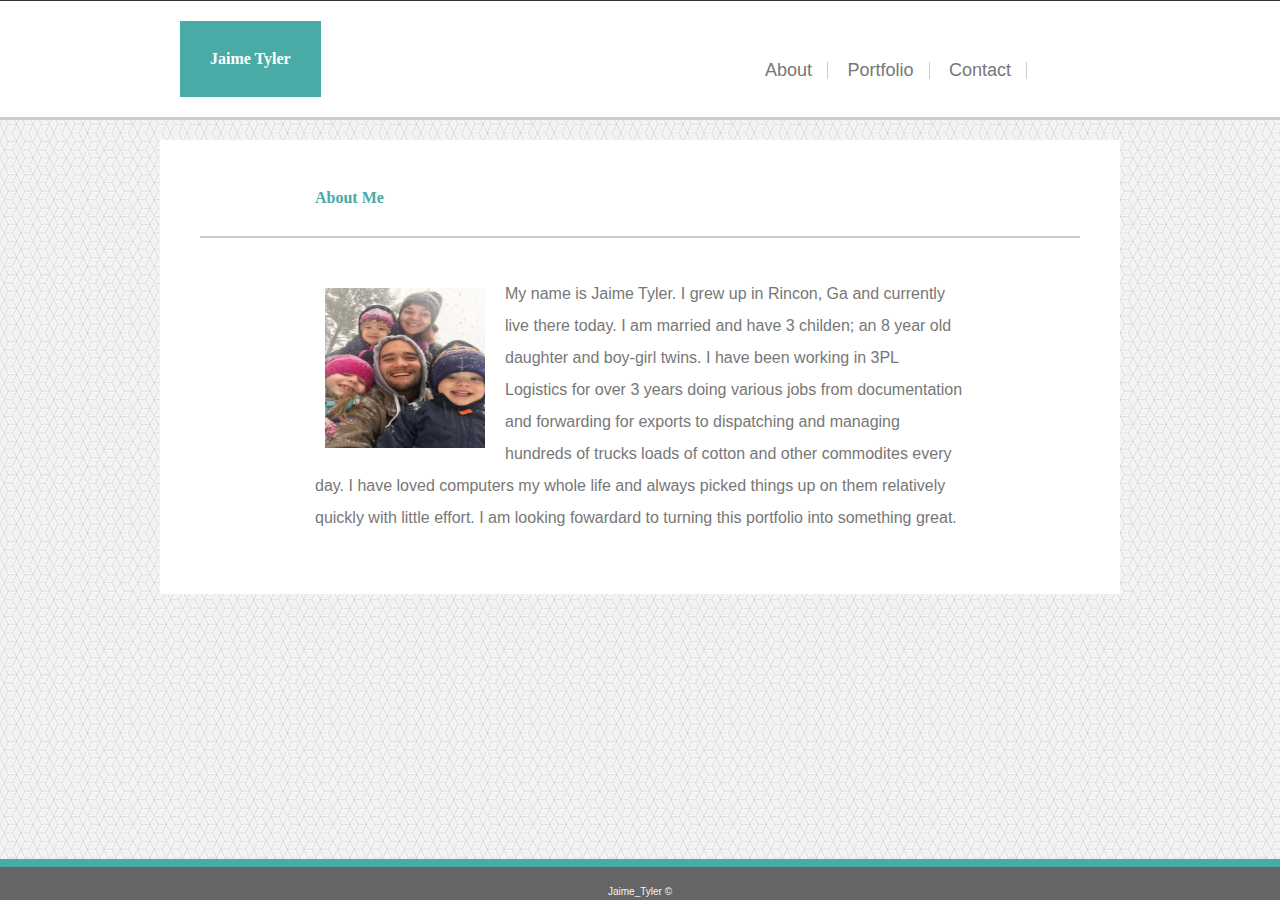
<file: index.html>
<!DOCTYPE html>

    <head>
            <title>Jaime's Portfolio</title>

        <link rel= "stylesheet" href= "assets/css/reset.css">
        
        <link rel= "stylesheet" type= "text/css" href= "assets/css/style.css">

        <link rel="shortcut icon" type="image/png" href="../Basic-Portfolio/assets/images/favicon.ico">
        
    </head>
<body>

<header>

<div class= "wrapper">

    <h1>Jaime Tyler</h1>
    
   
        <nav>
            <ul>
                 <li><a href="index.html">About</a></li>               
                 <li><a href="portfolio.html">Portfolio</a></li> 
                 <li><a href="contact.html">Contact</a></li>
            </ul>
        </nav>   

</div>

</header>

 <div class= "wrapper">

   <div id="test"><h2>About Me</h2></div>
                
        <section class= "middle-column">

            <img src= "assets/images/familypic.JPG" alt=familypic style="width:200px; height:200px;">

                <p class= "double">

                    My name is Jaime Tyler. I grew up in Rincon, Ga and currently live there today. I am married and have 3 childen; an 8 year old daughter and boy-girl twins. I have been working in 3PL Logistics for over 3 years doing various jobs from documentation and forwarding for exports to dispatching and managing hundreds of trucks loads of cotton and other commodites every day. 

                    I have loved computers my whole life and always picked things up on them relatively quickly with little effort. I am looking fowardard to turning this portfolio into something great.

                
                 </p>
             
        </section>

    </div>

<div class= "clearfix">

   <footer>Jaime_Tyler &copy;</footer>
         
</div>

</body>

</html>
</file>
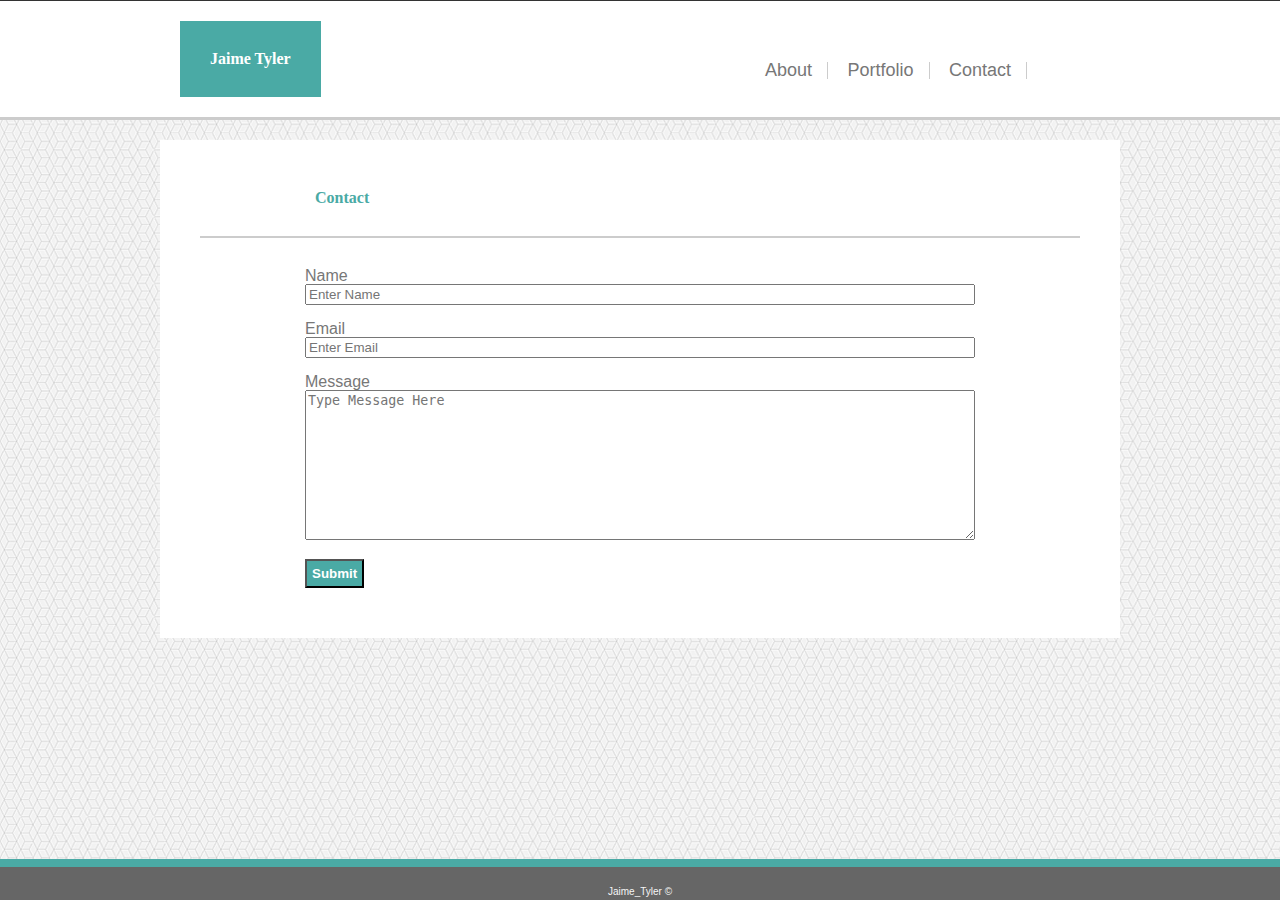
<file: contact.html>
<!DOCTYPE html>

    <head>
            <title>Jaime's Portfolio</title>

        <link rel= "stylesheet" href= "assets/css/reset.css">
        <link rel= "stylesheet" type= "text/css" href= "assets/css/style.css">
        <link rel="shortcut icon" type="image/png" href="../Basic-Portfolio/assets/images/favicon.ico">
        
    </head>
<body>

<header>

<div class= "wrapper">

    <h1>Jaime Tyler</h1>

        <nav>
            <ul>
                 <li><a href="index.html">About</a></li>               
                 <li><a href="portfolio.html">Portfolio</a></li> 
                 <li><a href="contact.html">Contact</a></li>
            </ul>
        </nav>
    
</div>

</header>

 <div class= "wrapper">

   <div id="test"><h2>Contact</h2></div>
                
<section class= "middle-column">

    <form>
        <label for= "name">Name</label>
        <input type="text" name="name" id="form-name" placeholder="Enter Name">

        <br>
        <br>

        <label for= "email">Email</label>
        <input type="text" email="Email" id="form-email" placeholder="Enter Email">

        <br>
        <br>

        <label for= "message">Message</label>
        <textarea name="Message" id="Message" placeholder="Type Message Here"></textarea>

        <br>
        <br>

        <button type="submit">Submit</button>

    </form>

 
             
</section>

</div>

<div class= "clearfix">

   <footer>Jaime_Tyler &copy;</footer>
         
</div>

</body>

</html>
</file>
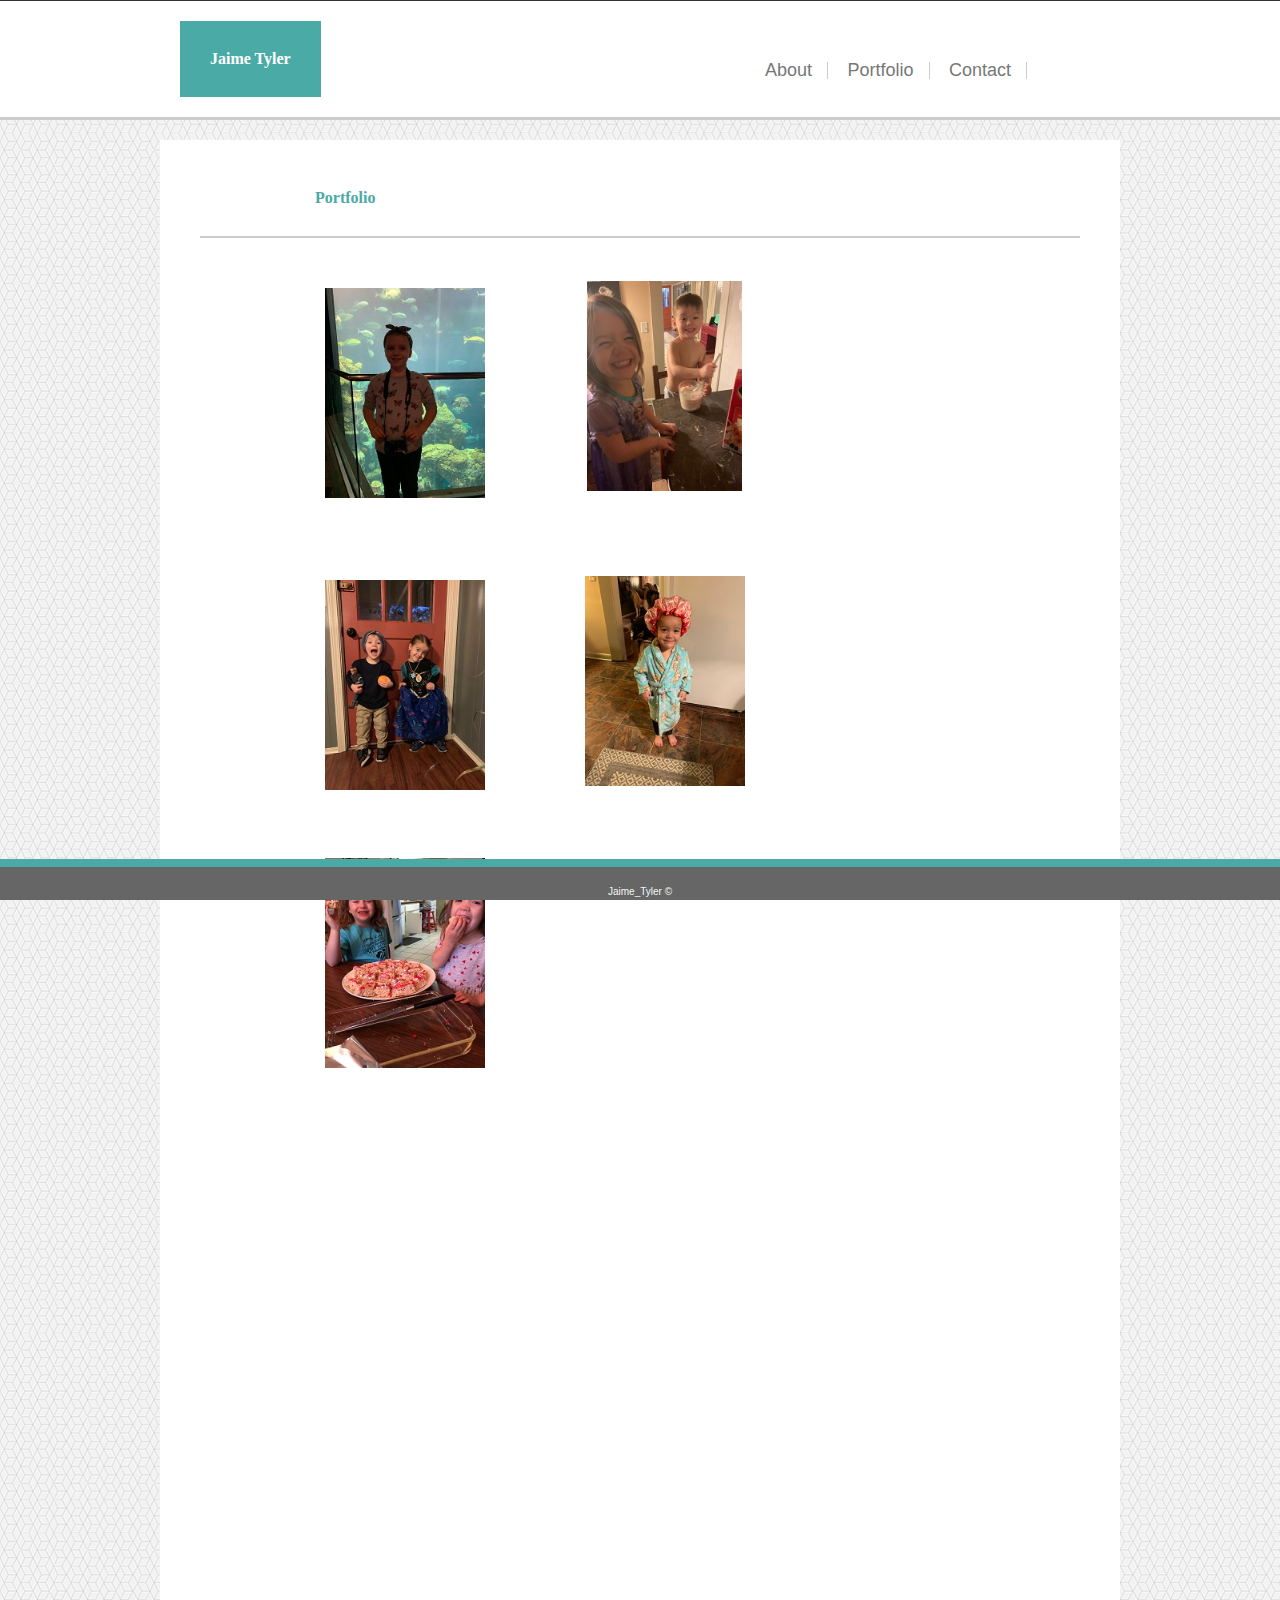
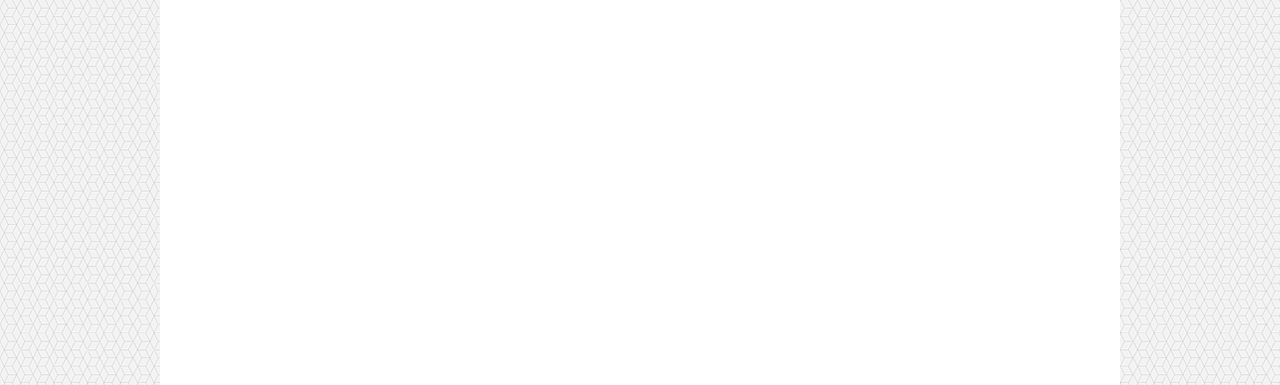
<file: portfolio.html>
<!DOCTYPE html>

    <head>
            <title>Jaime's Portfolio</title>

        <link rel= "stylesheet" href= "assets/css/reset.css">
        <link rel= "stylesheet" type= "text/css" href= "assets/css/style.css">
        <link rel="shortcut icon" type="image/png" href="../Basic-Portfolio/assets/images/favicon.ico">
        
    </head>
<body>

<header>

<div class= "wrapper">

    <h1>Jaime Tyler</h1>
    
   
        <nav>
            <ul>
                 <li><a href="index.html">About</a></li>               
                 <li><a href="portfolio.html">Portfolio</a></li> 
                 <li><a href="contact.html">Contact</a></li>
            </ul>
        </nav>   

</div>

</header>

<!--I have not been able to tweak this "wrapper" to not stretch all the way down like it is on the Portfolio page. I didn't change
    any CSS to the "wrapper" and nothing I did with margins,padding,position would make it change to match my other two pages. -->
 <div class= "wrapper">

   <div id="test"><h2>Portfolio</h2></div>

   <!--I am stuck here. I ended up giving all of these images their own id so i could just play with margins to line them up somehow. 
        I think that is what is causing me my problems trying to add the banner across the image. I tried adding the images as a background
        to the banners and ended up breaking my whole page.-->
                
        <section class= "middle-column">

            <div class= "container">
                 <img src="assets/images/pic1.jpg" id="pic1">
                    <h3>Pic 1</h3></div>

             <div class= "container">   
                <img src="assets/images/pic2.jpg" id= "pic2">
                    <h3>Pic 2</h3></div>   

              <div class= "container">     
                <img src="assets/images/pic3.JPEG" id= "pic3">
                    <h3>Pic 3</h3></div>
                    
             <div class= "container">      
                <img src="assets/images/pic4.jpg" id= "pic4">
                    <h3>Pic 4</h3></div> 

            <div class= "container">
                <img src="assets/images/pic5.JPG" id= "pic5">
                    <h3>Pic 5</h3></div>
                 
        </section>

    </div>
</div>

<div class= "clearfix">

   <footer>Jaime_Tyler &copy;</footer>
         
</div>

</body>

</html>
</file>
<file: assets/css/style.css>
* {
    box-sizing: border-box;
    margin: 0 auto;
}

body {
    background: url("../css/qbkls/qbkls.png");
    margin: 0 auto;
    font-family: "Arial", "Helvetica Neue", "Helvetica", "sans-serif";
    color: #777777;
    border-top: 1px solid #333333;
    margin-top: 0px;
}
    
header {
    background: white;
    border-bottom: 3px solid #cccccc;
    margin-bottom: 20px; 
    
}

h1 {
    font-family: "Georgia", "Times", "Times New Roman", "serif";
    color: #777777;
    font-weight: bold;
    margin: 0 auto;
} 

h2 {
    font-family: "Georgia", "Times", "Times New Roman", "serif";
    color: #4aaaa5;
    font-weight: bold;
}

header h1 {
    background: #4aaaa5;
    color: #ffffff;
    display: inline-block;
    padding: 30px; 
}

#test {
    padding-left: 30px;
   
}

nav {
    float: right;
    width: 350px;
    margin-top: 40px;
    text-decoration: none;
   
}

nav ul li {
    display: inline;
    border-right: 1px solid #cccccc;
}


nav ul li :last-child a {
    border-right: none;
    padding-right: none;
}

nav a {
    color: #777777;
    font-size: 18px;
    padding: 5px 15px;
    text-decoration: none;
}

.wrapper {
    clear: both;
    width: 960px;
    margin: 0 auto;
    background: #ffffff;
    padding: 20px;
    overflow:auto;
    
}

.middle-column, h2 {
    padding: 30px 105px;
    
}

.middle-column {
    border-top: 2px solid #cccccc;
    margin-left: 20px;
    margin-right: 20px;
    overflow: auto;
}

img {
    float: left;
    padding: 20px;
    
}

p.double {
    line-height: 2;
    padding: 10px;
}

footer {
    border-top: 8px solid #4aaaa5;
    text-align:center;
    padding-top: 20px;
    background: #666666;
    color: whitesmoke;
    position: fixed;
    bottom: 0px;
    width: 100%;
    padding-bottom: 3px;
    font-size: 10px;
}

form label {
    display: block;

}

form input {
    width: 100%;
}

form textarea   {
    width: 100%;
    height: 150px;
    
}

button {
    background: #4aaaa5;
    color: #ffffff;
    font-weight: bold;
    padding: 5px;

}


.portfolio-item {
    position: absolute;
    margin-bottom: 20px;
    float: left;
    height: 250px;
    overflow:auto;
   
}



.portfolio-picture, h3 {
    color: #ffffff;
    padding: 15px 0px;
    text-align: center;
    position: realtive;
    bottom: 15px;
    height: 100%;
    width: 75%;
    overflow: auto;
    vertical-align: top;
    display: inline-block;
    
}

#pic1 {
    float: left;
    width: 200px;
    height: 250px;
    margin-bottom: 50px;
    margin-right: auto;
    margin-left:auto;
        
    }
    
    #pic2 {
        left: -150px;
        position:relative;
        float:right;
        width: 200px;
        height: 250px;
        margin-bottom: auto;
        margin-right: 63px;
        top: -353px;
        padding-left: 25px;
    }
    
    #pic3 {
        position: relative;
        float: left;
        width: 200px;
        height: 250px;
        margin-bottom: 50px;
        margin-right: 40px;
        top: -350px;
    }
    #pic4 {
        position: relative;
        float:right;
        width: 200px;
        height: 250px;
        margin-bottom: 37px;
        margin-right: 210px;
        top: -700px;
    }
    
    #pic5 {
        position: relative;
        float: left;
        width: 200px;
        height: 250px;
        margin-bottom: 50px;
        margin-right: 40px;
        top: -751px;
    }

.clearfix {
    display: block;
    clear: both;
}
</file>
